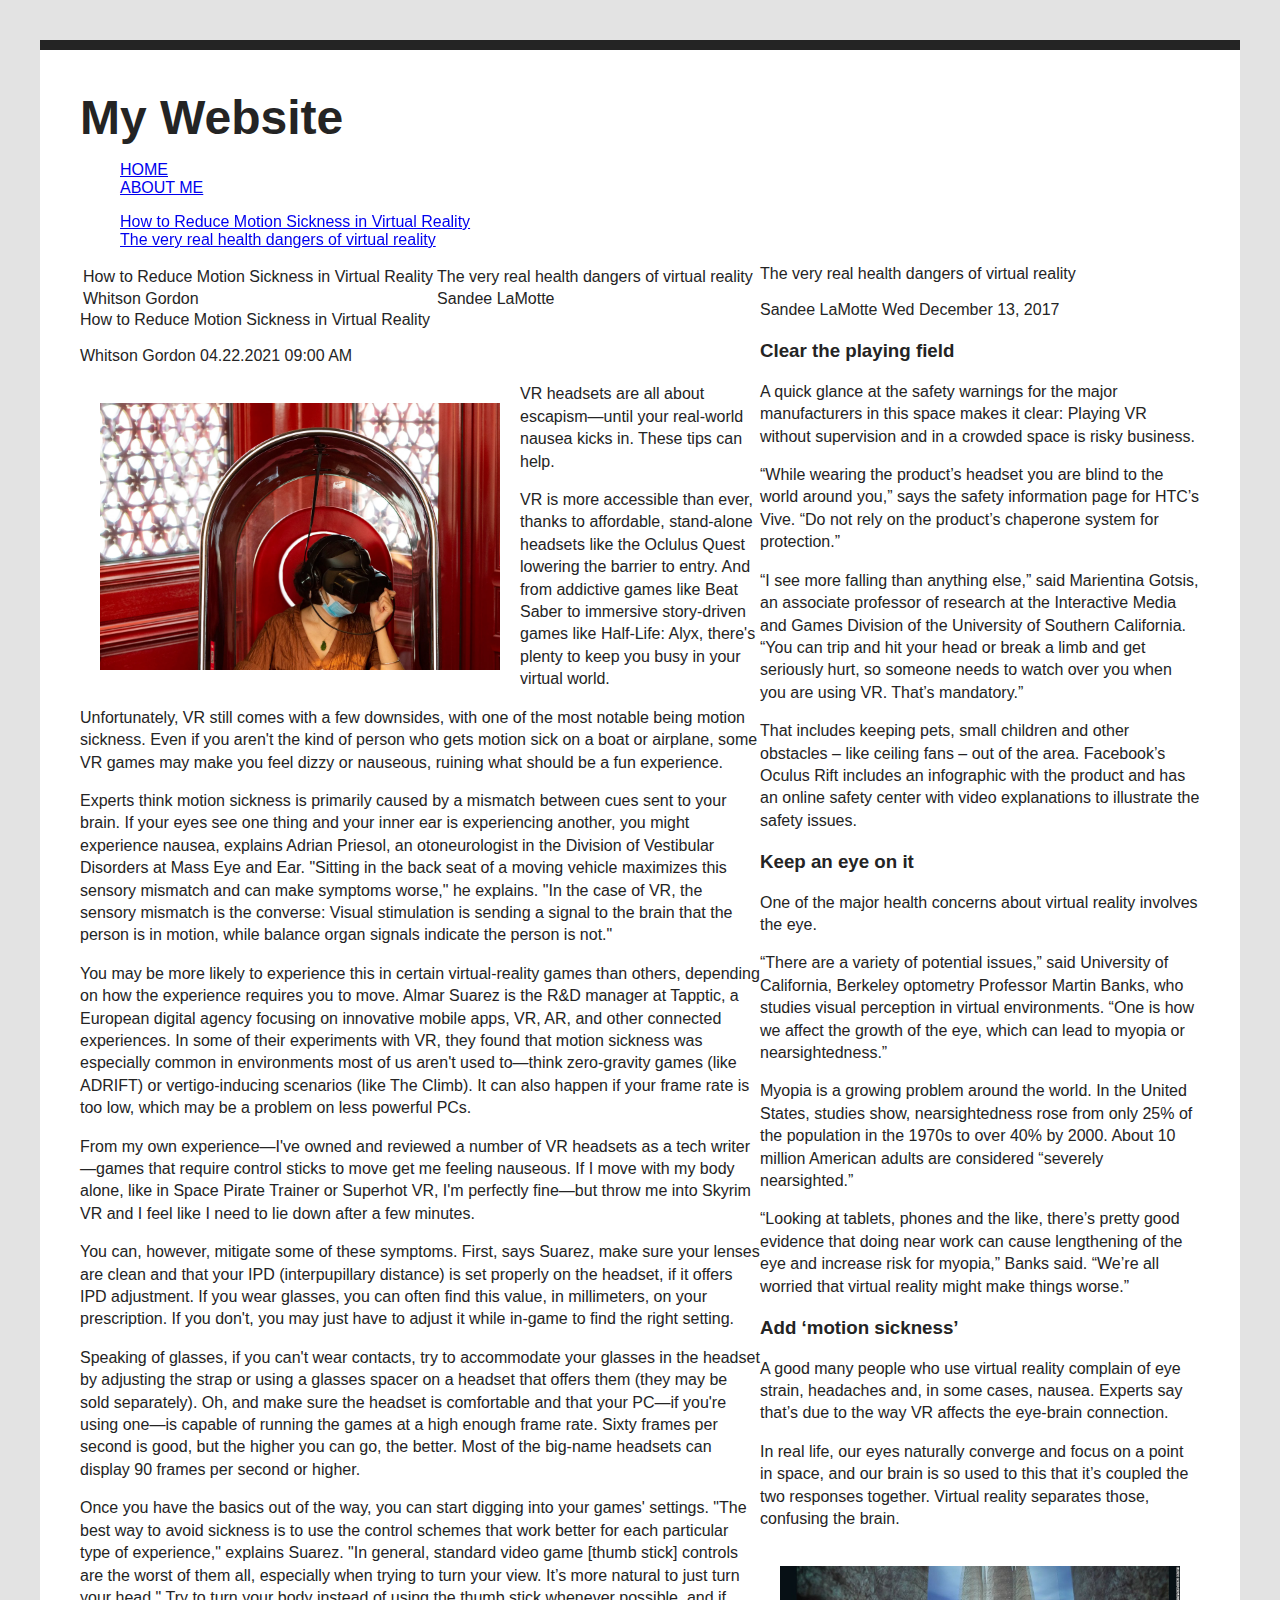
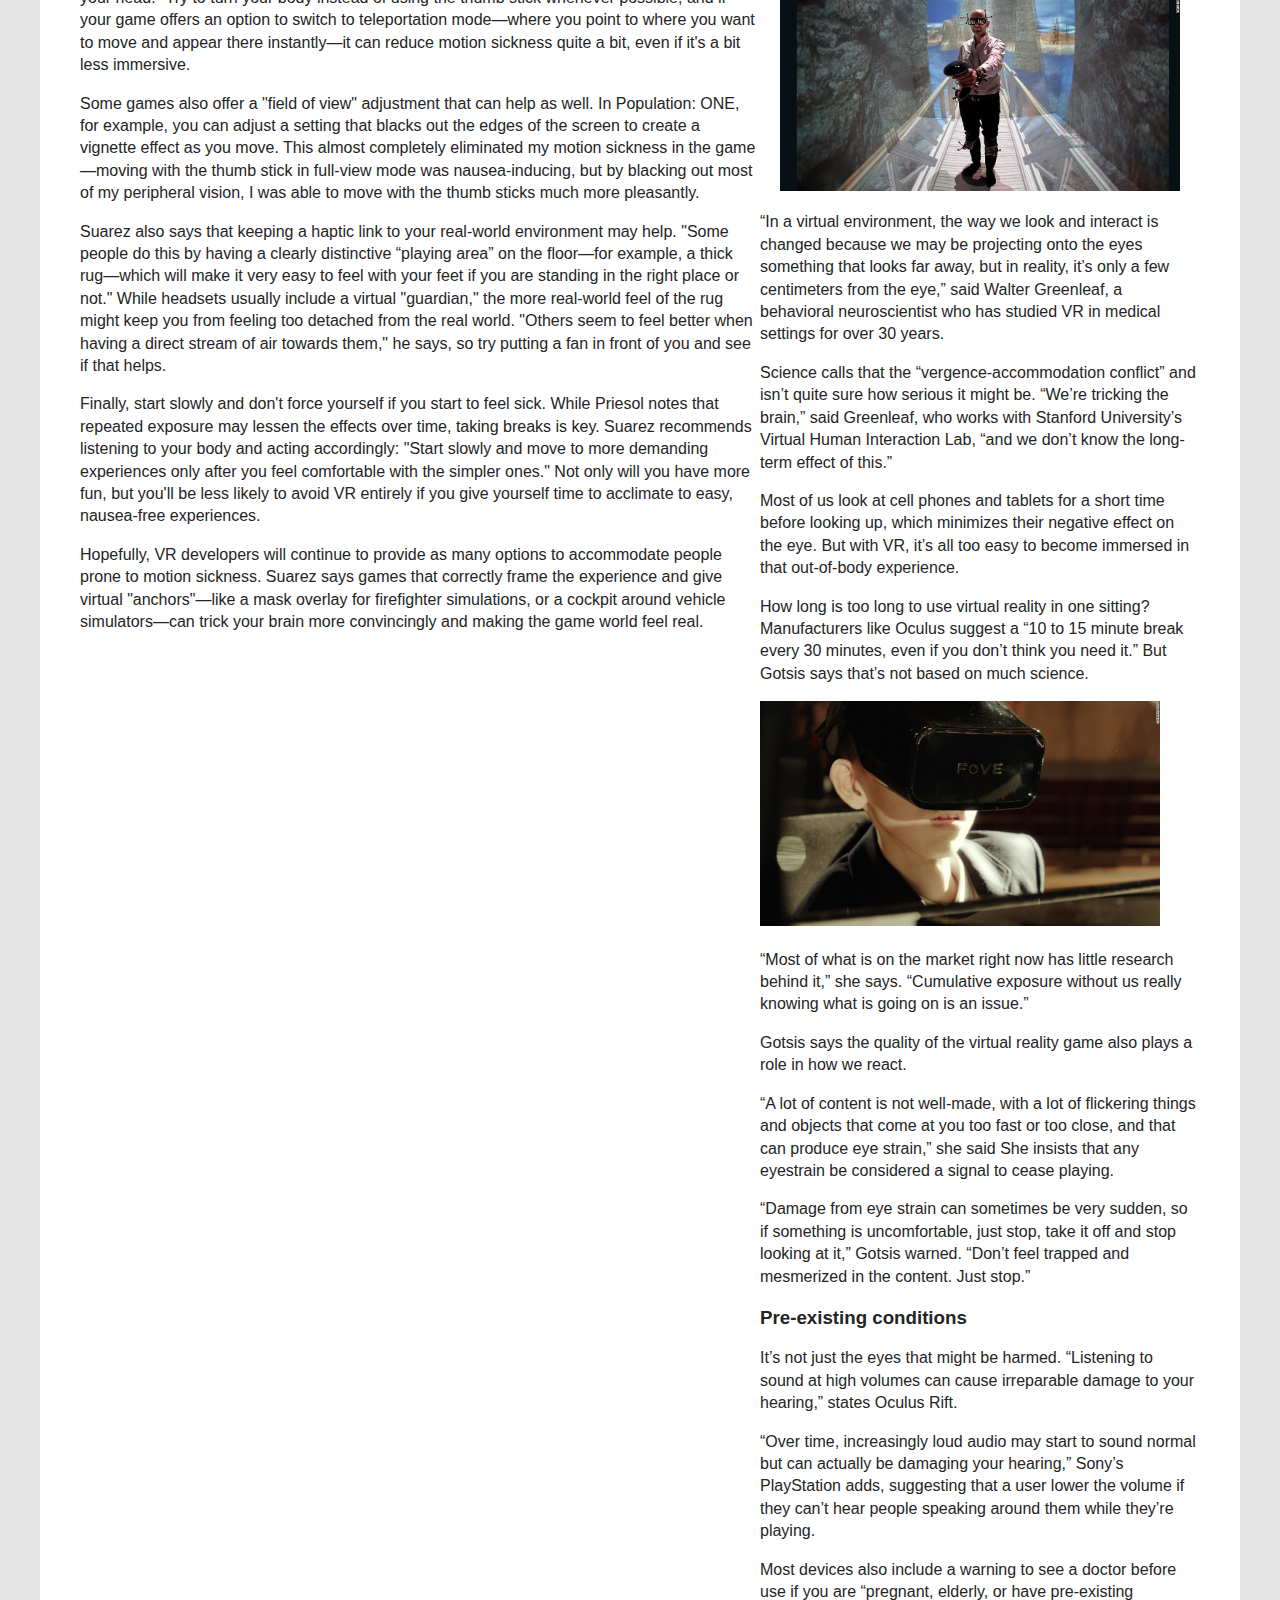
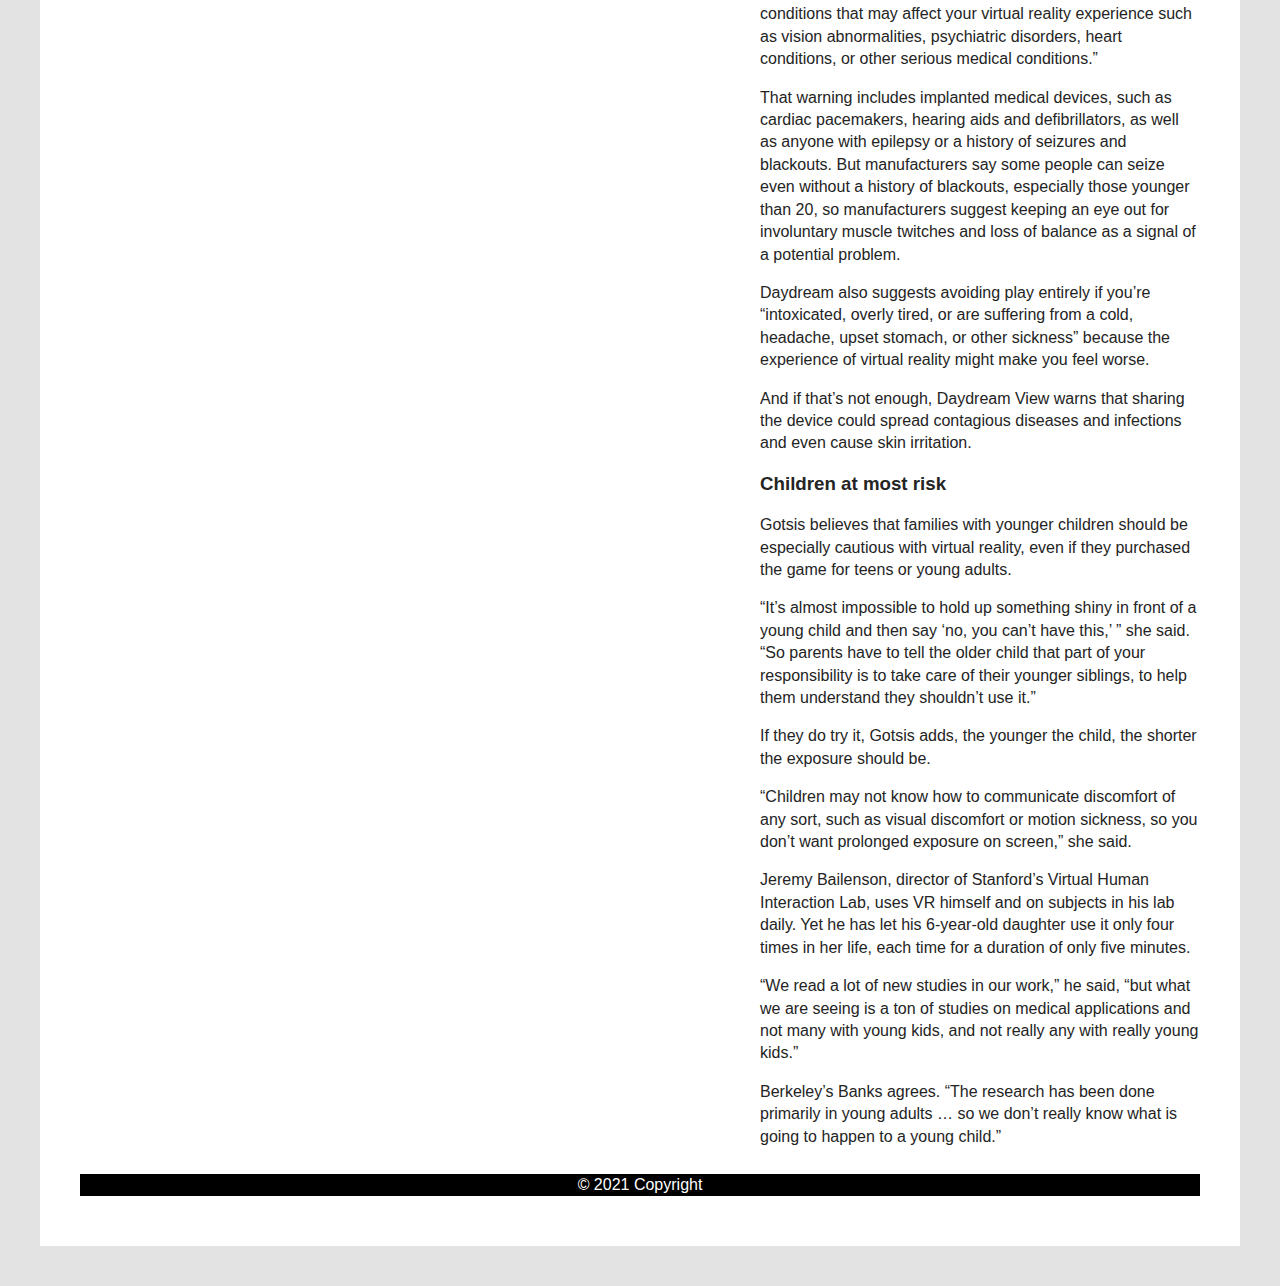
<file: index.html>
﻿<!DOCTYPE html  >
<html lang="en">
<head>
    <meta charset="UTF-8" />
    <meta name="viewport" content="width=device-width, initial-scale=1.0" />
    <title></title>
    <link href="style.css" rel="stylesheet" type="text/css" />
</head>
<body>
    <header> 
    <h1 class="betitle">My Website</h1>
    </header>
    <nav>
    <ul>
    <li class="act"><a href="index.html" rel="HOME">HOME</a></li>
    <li><a href="about.html" rel="ABOUT ME">ABOUT ME</a></li>
    </ul>
    </nav>
    <main>
        <aside > 
        <ul>
        <li>
        <a href="#s1" rel="How to Reduce Motion Sickness in Virtual Reality">How to Reduce Motion Sickness in Virtual Reality</a></li>
        
        <li>
        <a href="#s2" rel="The very real health dangers of virtual reality">The very real health dangers of virtual reality</a></li>
        </ul>
        </aside> 
        <section>
        <article>
         
         <table>
    <thead>
        <tr>
            <td>How to Reduce Motion Sickness in Virtual Reality </td>
            <td>The very real health dangers of virtual reality</td>
        </tr>
    </thead>
    <tbody>
        <tr>
            <td>Whitson Gordon</td>
            <td>Sandee LaMotte</td>
        </tr>
    </tbody>
</table>




         <div id="s1" class="title">
        How to Reduce Motion Sickness in Virtual Reality 
        </div>
        <p class="subtitle">
       <adress> Whitson Gordon </adress><time>04.22.2021 09:00 AM</time>
        
        </p>

        
        <p>
        <img src="images/1.webp" class="img1" width="400" alt="How to Reduce Motion Sickness in Virtual Reality" /> </p>
        <p>VR headsets are all about escapism—until your real-world nausea kicks in. These tips can help.</p>
      <p>  VR is more accessible than ever, thanks to affordable, stand-alone headsets like the Oclulus Quest lowering the barrier to entry. And from addictive games like Beat Saber to immersive story-driven games like Half-Life: Alyx, there's plenty to keep you busy in your virtual world.
      </p>
<p>Unfortunately, VR still comes with a few downsides, with one of the most notable being motion sickness. Even if you aren't the kind of person who gets motion sick on a boat or airplane, some VR games may make you feel dizzy or nauseous, ruining what should be a fun experience.
</p>
<p>Experts think motion sickness is primarily caused by a mismatch between cues sent to your brain. If your eyes see one thing and your inner ear is experiencing another, you might experience nausea, explains Adrian Priesol, an otoneurologist in the Division of Vestibular Disorders at Mass Eye and Ear. "Sitting in the back seat of a moving vehicle maximizes this sensory mismatch and can make symptoms worse," he explains. "In the case of VR, the sensory mismatch is the converse: Visual stimulation is sending a signal to the brain that the person is in motion, while balance organ signals indicate the person is not."
</p>
<p>You may be more likely to experience this in certain virtual-reality games than others, depending on how the experience requires you to move. Almar Suarez is the R&D manager at Tapptic, a European digital agency focusing on innovative mobile apps, VR, AR, and other connected experiences. In some of their experiments with VR, they found that motion sickness was especially common in environments most of us aren't used to—think zero-gravity games (like ADRIFT) or vertigo-inducing scenarios (like The Climb). It can also happen if your frame rate is too low, which may be a problem on less powerful PCs.
</p>
<p>From my own experience—I've owned and reviewed a number of VR headsets as a tech writer—games that require control sticks to move get me feeling nauseous. If I move with my body alone, like in Space Pirate Trainer or Superhot VR, I'm perfectly fine—but throw me into Skyrim VR and I feel like I need to lie down after a few minutes.
</p>
<p>You can, however, mitigate some of these symptoms. First, says Suarez, make sure your lenses are clean and that your IPD (interpupillary distance) is set properly on the headset, if it offers IPD adjustment. If you wear glasses, you can often find this value, in millimeters, on your prescription. If you don't, you may just have to adjust it while in-game to find the right setting.
        </p>
       <p> Speaking of glasses, if you can't wear contacts, try to accommodate your glasses in the headset by adjusting the strap or using a glasses spacer on a headset that offers them (they may be sold separately). Oh, and make sure the headset is comfortable and that your PC—if you're using one—is capable of running the games at a high enough frame rate. Sixty frames per second is good, but the higher you can go, the better. Most of the big-name headsets can display 90 frames per second or higher.
       </p>
<p>Once you have the basics out of the way, you can start digging into your games' settings. "The best way to avoid sickness is to use the control schemes that work better for each particular type of experience," explains Suarez. "In general, standard video game [thumb stick] controls are the worst of them all, especially when trying to turn your view. It’s more natural to just turn your head." Try to turn your body instead of using the thumb stick whenever possible, and if your game offers an option to switch to teleportation mode—where you point to where you want to move and appear there instantly—it can reduce motion sickness quite a bit, even if it's a bit less immersive.
</p>

<p>Some games also offer a "field of view" adjustment that can help as well. In Population: ONE, for example, you can adjust a setting that blacks out the edges of the screen to create a vignette effect as you move. This almost completely eliminated my motion sickness in the game—moving with the thumb stick in full-view mode was nausea-inducing, but by blacking out most of my peripheral vision, I was able to move with the thumb sticks much more pleasantly.
</p>
<p>Suarez also says that keeping a haptic link to your real-world environment may help. "Some people do this by having a clearly distinctive “playing area” on the floor—for example, a thick rug—which will make it very easy to feel with your feet if you are standing in the right place or not." While headsets usually include a virtual "guardian," the more real-world feel of the rug might keep you from feeling too detached from the real world. "Others seem to feel better when having a direct stream of air towards them," he says, so try putting a fan in front of you and see if that helps.
</p>

<p>Finally, start slowly and don't force yourself if you start to feel sick. While Priesol notes that repeated exposure may lessen the effects over time, taking breaks is key. Suarez recommends listening to your body and acting accordingly: "Start slowly and move to more demanding experiences only after you feel comfortable with the simpler ones." Not only will you have more fun, but you'll be less likely to avoid VR entirely if you give yourself time to acclimate to easy, nausea-free experiences.
</p>
<p>Hopefully, VR developers will continue to provide as many options to accommodate people prone to motion sickness. Suarez says games that correctly frame the experience and give virtual "anchors"—like a mask overlay for firefighter simulations, or a cockpit around vehicle simulators—can trick your brain more convincingly and making the game world feel real.
</p>



        
        
 </article>

        <article>
         <div id="s2" class="title">
        The very real health dangers of virtual reality  
        </div>
        <p class="subtitle"> 
        <adress> Sandee LaMotte</adress>  <time>Wed December 13, 2017</time>
        </p>
        <h3>Clear the playing field</h3>
         <p>A quick glance at the safety warnings for the major manufacturers in this space makes it clear: Playing VR without supervision and in a crowded space is risky business.
         </p>
<p>“While wearing the product’s headset you are blind to the world around you,” says the safety information page for HTC’s Vive. “Do not rely on the product’s chaperone system for protection.”
</p>
<p>“I see more falling than anything else,” said Marientina Gotsis, an associate professor of research at the Interactive Media and Games Division of the University of Southern California. “You can trip and hit your head or break a limb and get seriously hurt, so someone needs to watch over you when you are using VR. That’s mandatory.”
</p>
<p>That includes keeping pets, small children and other obstacles – like ceiling fans – out of the area. Facebook’s Oculus Rift includes an infographic with the product and has an online safety center with video explanations to illustrate the safety issues. 
</p> 
 <h3> Keep an eye on it</h3> 
<p>One of the major health concerns about virtual reality involves the eye.
</p>
<p>“There are a variety of potential issues,” said University of California, Berkeley optometry Professor Martin Banks, who studies visual perception in virtual environments. “One is how we affect the growth of the eye, which can lead to myopia or nearsightedness.”
</p>
<p>Myopia is a growing problem around the world. In the United States, studies show, nearsightedness rose from only 25% of the population in the 1970s to over 40% by 2000. About 10 million American adults are considered “severely nearsighted.”
</p>
<p>“Looking at tablets, phones and the like, there’s pretty good evidence that doing near work can cause lengthening of the eye and increase risk for myopia,” Banks said. “We’re all worried that virtual reality might make things worse.”
</p>

<h3>Add ‘motion sickness’</h3>

<p>A good many people who use virtual reality complain of eye strain, headaches and, in some cases, nausea. Experts say that’s due to the way VR affects the eye-brain connection.
</p>
<p>In real life, our eyes naturally converge and focus on a point in space, and our brain is so used to this that it’s coupled the two responses together. Virtual reality separates those, confusing the brain. 
</p> <p>
<img src="images/1.jpg" class="img2"  width="400" alt="The very real health dangers of virtual reality"/></p>
 <p>“In a virtual environment, the way we look and interact is changed because we may be projecting onto the eyes something that looks far away, but in reality, it’s only a few centimeters from the eye,” said Walter Greenleaf, a behavioral neuroscientist who has studied VR in medical settings for over 30 years.
 </p>
<p>Science calls that the “vergence-accommodation conflict” and isn’t quite sure how serious it might be. “We’re tricking the brain,” said Greenleaf, who works with Stanford University’s Virtual Human Interaction Lab, “and we don’t know the long-term effect of this.”
</p>
<p>Most of us look at cell phones and tablets for a short time before looking up, which minimizes their negative effect on the eye. But with VR, it’s all too easy to become immersed in that out-of-body experience.
</p>
<p>How long is too long to use virtual reality in one sitting? Manufacturers like Oculus suggest a “10 to 15 minute break every 30 minutes, even if you don’t think you need it.” But Gotsis says that’s not based on much science. 
</p> <p>
<img src="images/2.jpg" width="400" alt="The very real health dangers of virtual reality"/></p>
 <p>“Most of what is on the market right now has little research behind it,” she says. “Cumulative exposure without us really knowing what is going on is an issue.”
 </p>
<p>Gotsis says the quality of the virtual reality game also plays a role in how we react.
</p>
<p>“A lot of content is not well-made, with a lot of flickering things and objects that come at you too fast or too close, and that can produce eye strain,” she said She insists that any eyestrain be considered a signal to cease playing.
</p>
<p>“Damage from eye strain can sometimes be very sudden, so if something is uncomfortable, just stop, take it off and stop looking at it,” Gotsis warned. “Don’t feel trapped and mesmerized in the content. Just stop.” 
</p>

  <h3>Pre-existing conditions</h3>

<p>It’s not just the eyes that might be harmed. “Listening to sound at high volumes can cause irreparable damage to your hearing,” states Oculus Rift.
</p>
<p>“Over time, increasingly loud audio may start to sound normal but can actually be damaging your hearing,” Sony’s PlayStation adds, suggesting that a user lower the volume if they can’t hear people speaking around them while they’re playing.
</p>
<p>Most devices also include a warning to see a doctor before use if you are “pregnant, elderly, or have pre-existing conditions that may affect your virtual reality experience such as vision abnormalities, psychiatric disorders, heart conditions, or other serious medical conditions.”
</p>
<p>That warning includes implanted medical devices, such as cardiac pacemakers, hearing aids and defibrillators, as well as anyone with epilepsy or a history of seizures and blackouts. But manufacturers say some people can seize even without a history of blackouts, especially those younger than 20, so manufacturers suggest keeping an eye out for involuntary muscle twitches and loss of balance as a signal of a potential problem.
</p>
<p>Daydream also suggests avoiding play entirely if you’re “intoxicated, overly tired, or are suffering from a cold, headache, upset stomach, or other sickness” because the experience of virtual reality might make you feel worse.
</p>
<p>And if that’s not enough, Daydream View warns that sharing the device could spread contagious diseases and infections and even cause skin irritation.
</p>

<h3>Children at most risk</h3>

<p>Gotsis believes that families with younger children should be especially cautious with virtual reality, even if they purchased the game for teens or young adults.
</p>
<p>“It’s almost impossible to hold up something shiny in front of a young child and then say ‘no, you can’t have this,’ ” she said. “So parents have to tell the older child that part of your responsibility is to take care of their younger siblings, to help them understand they shouldn’t use it.”
</p>
<p>If they do try it, Gotsis adds, the younger the child, the shorter the exposure should be.
</p>
<p>“Children may not know how to communicate discomfort of any sort, such as visual discomfort or motion sickness, so you don’t want prolonged exposure on screen,” she said.
</p>
<p>Jeremy Bailenson, director of Stanford’s Virtual Human Interaction Lab, uses VR himself and on subjects in his lab daily. Yet he has let his 6-year-old daughter use it only four times in her life, each time for a duration of only five minutes.
</p>
<p>“We read a lot of new studies in our work,” he said, “but what we are seeing is a ton of studies on medical applications and not many with young kids, and not really any with really young kids.”
</p>
<p>Berkeley’s Banks agrees. “The research has been done primarily in young adults … so we don’t really know what is going to happen to a young child.” 
</p>
 </article>
  

        </section>
    </main>
    <footer>
        <p>© 2021 Copyright</p>
    </footer>
</body>
</html>
</file>
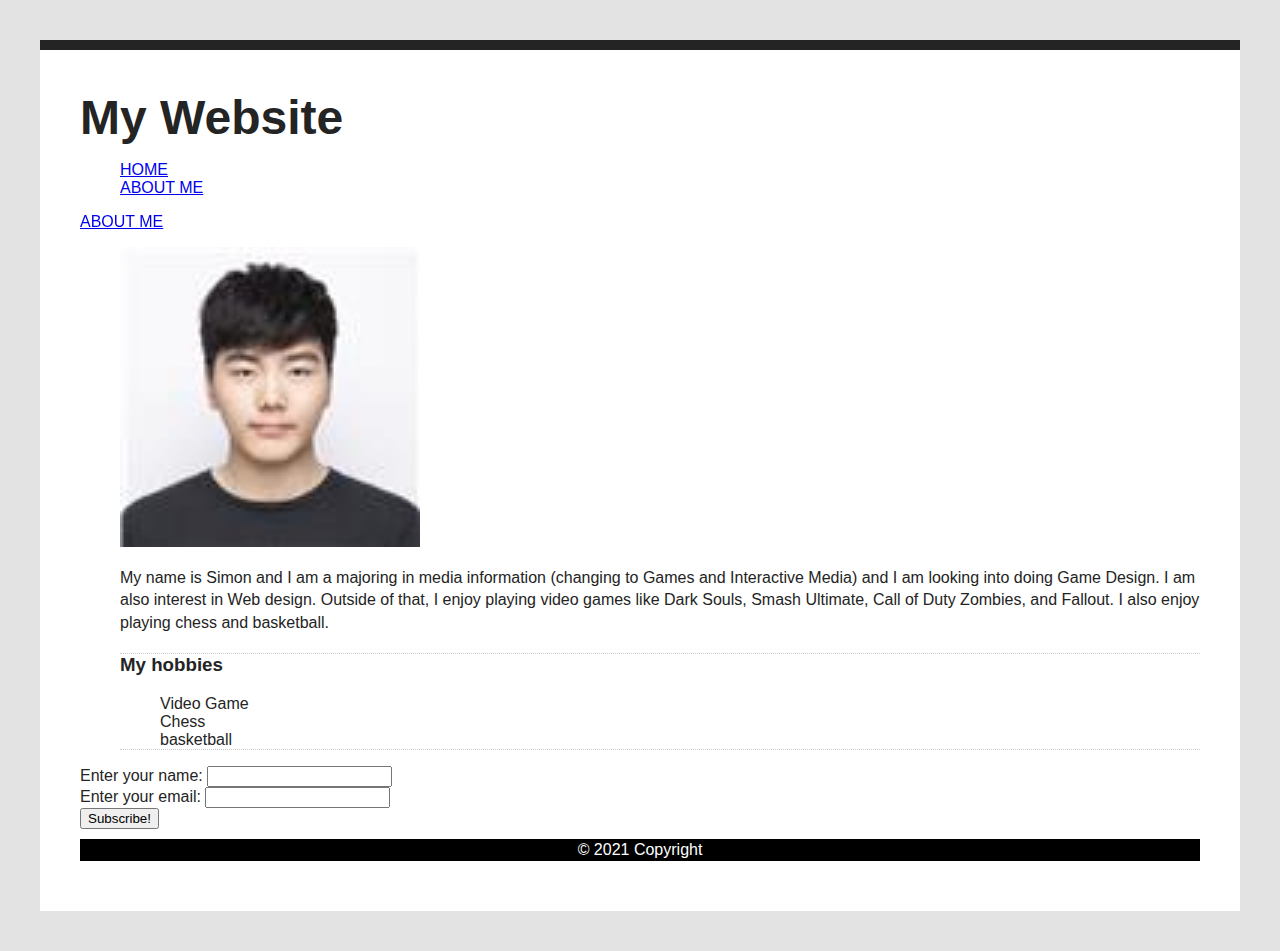
<file: about.html>
﻿<!doctype html  >
<html>
<head>
    <title></title> 
    <link href="style.css" rel="stylesheet" type="text/css" />
</head>
<body>
    <header> 
    <h1>My Website</h1>
    </header>
    <nav>
    <ul>
    <li><a href="index.html" rel="HOME">HOME</a></li>
    <li class="act"><a href="about.html" rel="ABOUT ME">ABOUT ME</a></li>
    </ul>
    </nav>
    <main>
        <aside> 
        <a href="#s1" rel="ABOUT ME">ABOUT ME</a> 
        </aside> 

        <article>

        <ul>
        <li> 
        <img src="images/3.jpg" width="300px" alt="ABOUT ME" /> 
        <p>My name is Simon and I am a majoring in media information (changing to Games and Interactive Media) and I am looking into doing Game Design. I am also interest in Web design. Outside of that, I enjoy playing video games like Dark Souls, Smash Ultimate, Call of Duty Zombies, and Fallout. I also enjoy playing chess and basketball.</p>
     <h3 id="hobbies">My hobbies</h3>
     
      <ol class="list">
      <li>Video Game</li>
      <li>Chess</li>
      <li>basketball</li> 
      </ol>
        
        
        </li> 
        </ul>

       



        </article>
        
        <article>
        <form action="" method="get" class="form-example">
  <div class="form-example">
    <label for="name">Enter your name: </label>
    <input type="text" name="name" id="name" required>
  </div>
  <div class="form-example">
    <label for="email">Enter your email: </label>
    <input type="email" name="email" id="email" required>
  </div>
  <div class="form-example">
    <input type="submit" value="Subscribe!">
  </div>
</form>

        </article>
    </main>
    <footer>
        <p>© 2021 Copyright</p>
    </footer>
</body>
</html>
</file>
<file: style.css>
﻿html{ background:#e3e3e3;}
body 
{
    font-family:Arial,sans-serif;
    margin:40px;
    padding:40px;
    color:#242424;
    border-top:10px solid #242424;
    background:#fff;
} 
ul,li{ list-style:none;}
h1{ font-size:3em; margin:0;}
p{ line-height:1.4em; }
#hobbies{ border-top:1px dotted #ccc;}
.list{ border-bottom:1px dotted #ccc;}
footer{ background:#000; text-align:center; line-height:40px; }
footer p{ color:#fff; text-align:center; margin:10px; }
aside{ position:sticky; top:50px; left:50px; } 
main section{ display:flex;}
.img1{ float:left; margin:20px;}
.img2{ float:right; margin:20px;}
</file>
